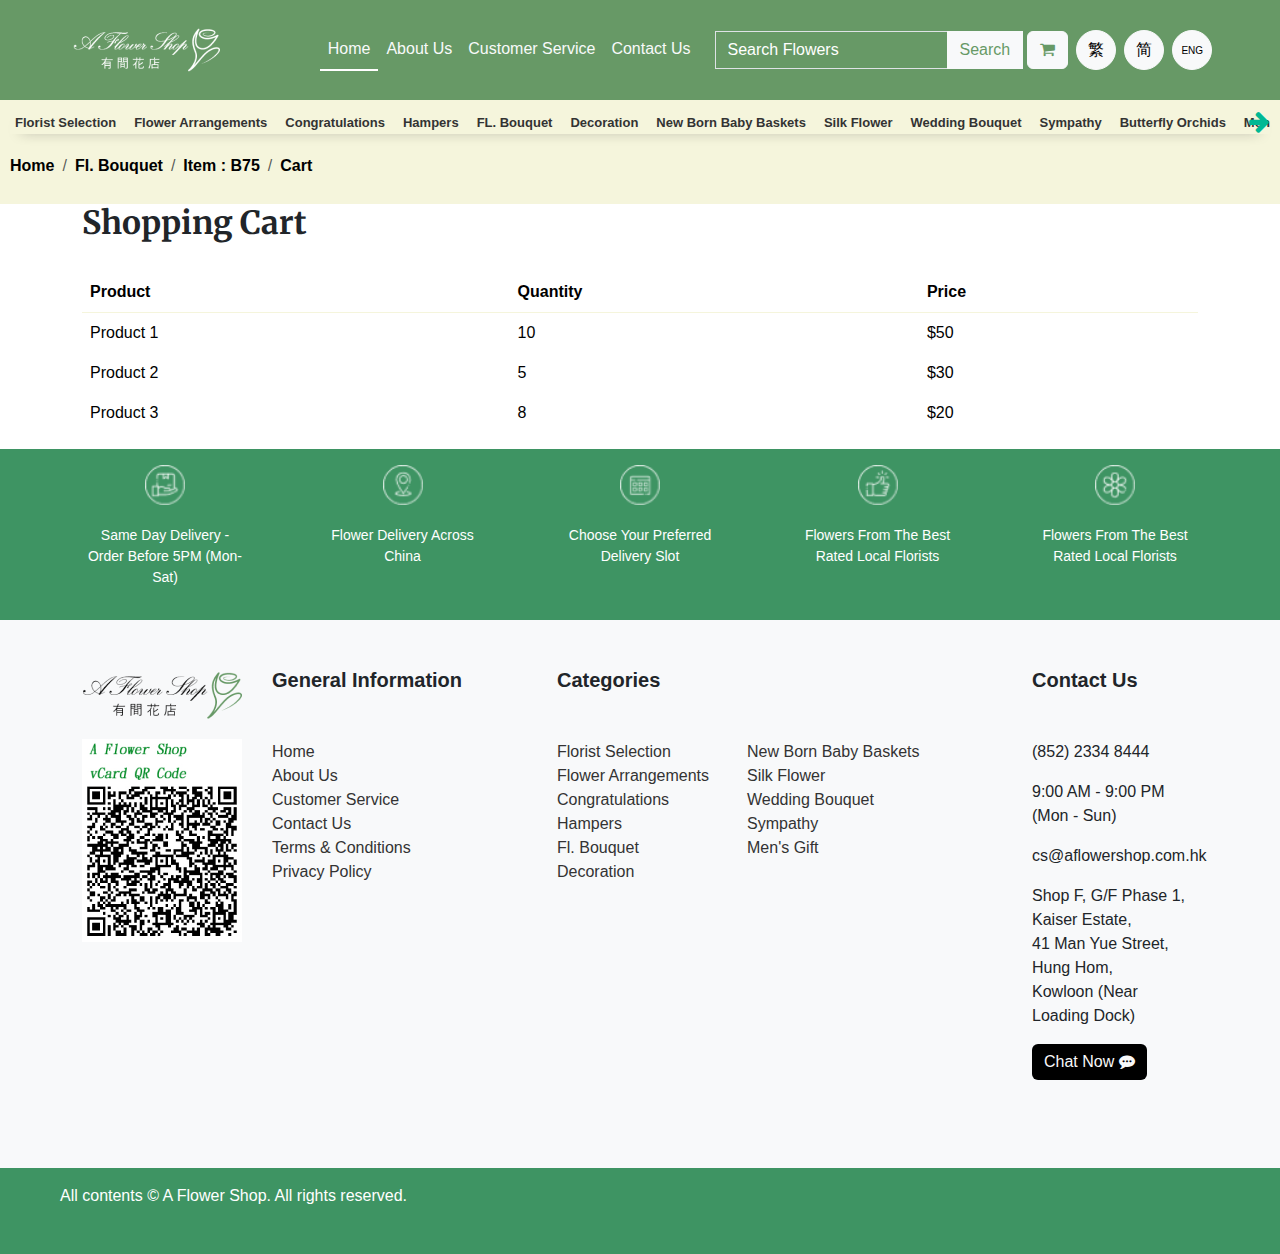
<file: cart.html>
<!DOCTYPE html>
<html lang="en">
  <head>
    <meta charset="UTF-8" />
    <meta name="viewport" content="width=device-width, initial-scale=1.0" />
    <title>Florist Shop</title>
    <link
      href="https://cdn.jsdelivr.net/npm/bootstrap@5.3.3/dist/css/bootstrap.min.css"
      rel="stylesheet"
      integrity="sha384-QWTKZyjpPEjISv5WaRU9OFeRpok6YctnYmDr5pNlyT2bRjXh0JMhjY6hW+ALEwIH"
      crossorigin="anonymous"
    />
    <!-- Custom CSS -->
    <link rel="stylesheet" href="style.css" />
    <!-- Font Awesome for icons -->
    <link
      rel="stylesheet"
      href="https://cdnjs.cloudflare.com/ajax/libs/font-awesome/4.7.0/css/font-awesome.min.css"
    />
  </head>
  <body>
    <!-- Navbar -->
    <!-- Navbar -->
    <nav class="navbar navbar-expand-lg bg-body-tertiary BigNav p-2">
      <div class="container-fluid" id="Greennav">
        <a class="navbar-brand" href="./index.html">
          <img src="assets/images/Logo.png" alt="Logo" class="img-fluid" />
        </a>
        <button
          class="navbar-toggler"
          type="button"
          data-bs-toggle="collapse"
          data-bs-target="#navbarSupportedContent"
          aria-controls="navbarSupportedContent"
          aria-expanded="false"
          aria-label="Toggle navigation"
        >
          <span class="navbar-toggler-icon"></span>
        </button>
        <div
          class="collapse navbar-collapse justify-content-center gap-3"
          id="navbarSupportedContent"
        >
          <ul class="navbar-nav mb-2 mb-lg-0">
            <li class="nav-item">
              <a
                class="nav-link active text-light"
                aria-current="page"
                href="./index.html"
                data-i18n="navbar.home"
                >Home</a
              >
            </li>
            <li class="nav-item">
              <a
                class="nav-link text-light"
                href="./Aboutus.html"
                data-i18n="navbar.about_us"
                >About Us</a
              >
            </li>
            <li class="nav-item">
              <a
                class="nav-link text-light"
                href="#"
                data-i18n="navbar.customer_service"
                >Customer Service</a
              >
            </li>
            <li class="nav-item">
              <a
                class="nav-link text-light"
                href="./contactus.html"
                data-i18n="navbar.contact_us"
                >Contact Us</a
              >
            </li>
          </ul>

          <form class="d-flex align-items-center" role="search">
            <div class="input-group search-container">
              <input
                class="form-control text-light"
                type="search"
                placeholder="Search Flowers"
                aria-label="Search"
                data-i18n="navbar.search_placeholder"
              />
              <button
                class="btn btnGeeen bg-light"
                type="submit"
                data-i18n="navbar.search_button"
              >
                Search
              </button>
            </div>
            <a href="./shoppingcart.html" class="btn btn-light ms-1">
              <i
                class="fa fa-shopping-cart"
                style="color: #679966"
                aria-hidden="true"
              ></i>
            </a>
            <div class="btn-group ms-1" role="group">
              <button
                type="button"
                class="btn rounded-circle lang btn-light m-1"
                id="btn-traditional"
              >
                繁
              </button>
              <button
                type="button"
                class="btn rounded-circle lang btn-light m-1"
                id="btn-simplified"
              >
                简
              </button>
              <button
                type="button"
                class="btn rounded-circle lang btn-light m-1"
                id="btn-eng"
                style="font-size: x-small"
              >
                ENG
              </button>
            </div>
          </form>
        </div>
      </div>
    </nav>

    <!-- Florist Selection and Flower Arrangement Section -->
    <div class="florist-section">
      <ul class="list-inline d-flex flex-nowrap overFlowHandle">
        <li class="list-inline-item">
          <a href="#" data-i18n="florist_section.florist_selection"
            >Florist Selection</a
          >
        </li>
        <li class="list-inline-item">
          <a href="#" data-i18n="florist_section.flower_arrangements"
            >Flower Arrangements</a
          >
        </li>
        <li class="list-inline-item">
          <a href="#" data-i18n="florist_section.congratulations"
            >Congratulations</a
          >
        </li>
        <li class="list-inline-item">
          <a href="#" data-i18n="florist_section.hampers">Hampers</a>
        </li>
        <li class="list-inline-item">
          <a href="./product.html" data-i18n="florist_section.fl_bouquet"
            >FL. Bouquet</a
          >
        </li>
        <li class="list-inline-item">
          <a href="#" data-i18n="florist_section.decoration">Decoration</a>
        </li>
        <li class="list-inline-item">
          <a href="#" data-i18n="florist_section.new_born_baby_baskets"
            >New Born Baby Baskets</a
          >
        </li>
        <li class="list-inline-item">
          <a href="#" data-i18n="florist_section.silk_flower">Silk Flower</a>
        </li>
        <li class="list-inline-item">
          <a href="#" data-i18n="florist_section.wedding_bouquet"
            >Wedding Bouquet</a
          >
        </li>
        <li class="list-inline-item">
          <a href="#" data-i18n="florist_section.sympathy">Sympathy</a>
        </li>
        <li class="list-inline-item">
          <a href="#" data-i18n="florist_section.butterfly_orchids"
            >Butterfly Orchids</a
          >
        </li>
        <li class="list-inline-item">
          <a href="#" data-i18n="florist_section.mens_gift">Men's Gift</a>
        </li>
      </ul>
      <!-- Arrow to indicate more items -->
      <div class="scroll-arrow">
        <i class="fa fa-arrow-right"></i>
      </div>
    </div>

    <nav aria-label="breadcrumb" class="breadcrumbs">
      <ol class="breadcrumb">
        <li class="breadcrumb-item active" aria-current="page">
          <a href="./Home.html">Home</a>
        </li>
        <li class="breadcrumb-item" aria-current="page">
          <a href="./Home.html">FI. Bouquet </a>
        </li>
        <li class="breadcrumb-item" aria-current="page">
          <a href="./Home.html">Item : B75</a>
        </li>
        <li class="breadcrumb-item" aria-current="page">
          <a href="./Home.html">Cart</a>
        </li>
      </ol>
    </nav>

    <div class="container">
      <h2 class="font-m fw-bold">Shopping Cart</h2>
      <table class="table">
        <thead class="">
          <tr>
            <th scope="col">Product</th>
            <th scope="col">Quantity</th>
            <th scope="col">Price</th>
          </tr>
        </thead>
        <tbody>
          <tr>
            <td>Product 1</td>
            <td>10</td>
            <td>$50</td>
          </tr>
          <tr>
            <td>Product 2</td>
            <td>5</td>
            <td>$30</td>
          </tr>
          <tr>
            <td>Product 3</td>
            <td>8</td>
            <td>$20</td>
          </tr>
        </tbody>
      </table>
    </div>

    <!-- Footer Top Bar -->
    <div class="footer-top py-3 mt-3">
      <div class="container">
        <div class="row text-center text-white justify-content-between">
          <!-- First Column with Image -->
          <div class="col-md-2 col-sm-6">
            <img
              src="./assets/images/Delivery.png"
              alt="Delivery"
              class="footer-icon"
            />
            <p data-i18n="footop.same-day-delivery">
              Same Day Delivery - Order Before 5PM (Mon-Sat)
            </p>
          </div>
          <!-- Second Column with Image -->
          <div class="col-md-2 col-sm-6">
            <img
              src="./assets/images/delievery.png"
              alt="Flower Delivery"
              class="footer-icon"
            />
            <p data-i18n="footop.flower-delivery-china">
              Flower Delivery Across China
            </p>
          </div>
          <!-- Third Column with Image -->
          <div class="col-md-2 col-sm-6">
            <img
              src="./assets/images/slot.png"
              alt="Delivery Slot"
              class="footer-icon"
            />
            <p data-i18n="footop.choose-delivery-slot">
              Choose Your Preferred Delivery Slot
            </p>
          </div>

          <!-- Fourth Column with Image -->
          <div class="col-md-2 col-sm-6">
            <img
              src="./assets/images/rated.png"
              alt="Delivery Slot"
              class="footer-icon"
            />
            <p data-i18n="footop.best-rated-florists">
              Flowers From The Best Rated Local Florists
            </p>
          </div>

          <div class="col-md-2 col-sm-6">
            <img
              src="./assets/images/fresh.png"
              alt="Local Florists"
              class="footer-icon"
            />
            <p data-i18n="footop.best-rated-florists">
              Flowers From The Best Rated Local Florists
            </p>
          </div>
        </div>
      </div>
    </div>

    <!-- Main Footer -->
    <footer class="footer bg-light py-5">
      <div class="container">
        <div class="row">
          <!-- Logo and QR Code -->
          <div class="col-lg-2 col-md-6 mb-4">
            <img src="./assets/images/logo2.png" alt="Logo" class="mb-3" />
            <img src="./assets/images/QR.png" alt="QR Code" />
          </div>
          <!-- General Information -->
          <div class="col-lg-3 col-md-6 mb-4">
            <h5 data-i18n="Gm.general-information">General Information</h5>
            <ul class="list-unstyled mt-5">
              <li><a href="index.html" data-i18n="navbar.home">Home</a></li>
              <li>
                <a href="./Aboutus.html" data-i18n="navbar.about_us"
                  >About Us</a
                >
              </li>
              <li>
                <a href="#" data-i18n="navbar.customer_service"
                  >Customer Service</a
                >
              </li>
              <li>
                <a href="./contactus.html" data-i18n="navbar.contact_us"
                  >Contact Us</a
                >
              </li>
              <li>
                <a href="#" data-i18n="Gm.terms-conditions"
                  >Terms & Conditions</a
                >
              </li>
              <li>
                <a href="#" data-i18n="Gm.privacy-policy">Privacy Policy</a>
              </li>
            </ul>
          </div>
          <!-- Categories -->
          <div class="col-lg-2 col-md-6 mb-4">
            <h5 data-i18n="Gm.categories">Categories</h5>
            <ul class="list-unstyled mt-5">
              <li>
                <a href="#" data-i18n="florist_section.florist_selection"
                  >Florist Selection</a
                >
              </li>
              <li>
                <a href="#" data-i18n="florist_section.flower_arrangements"
                  >Flower Arrangements</a
                >
              </li>
              <li>
                <a href="#" data-i18n="florist_section.congratulations"
                  >Congratulations</a
                >
              </li>
              <li>
                <a href="#" data-i18n="florist_section.hampers">Hampers</a>
              </li>
              <li>
                <a href="./product.html" data-i18n="florist_section.fl_bouquet"
                  >Fl. Bouquet</a
                >
              </li>
              <li>
                <a href="#" data-i18n="florist_section.decoration"
                  >Decoration</a
                >
              </li>
            </ul>
          </div>
          <div class="col-lg-3 col-md-6 mb-4 mt-5">
            <ul class="list-unstyled mt-4">
              <li>
                <a href="#" data-i18n="florist_section.new_born_baby_baskets"
                  >New Born Baby Baskets</a
                >
              </li>
              <li>
                <a href="#" data-i18n="florist_section.silk_flower"
                  >Silk Flower</a
                >
              </li>
              <li>
                <a href="#" data-i18n="florist_section.wedding_bouquet"
                  >Wedding Bouquet</a
                >
              </li>
              <li>
                <a href="#" data-i18n="florist_section.sympathy">Sympathy</a>
              </li>
              <li>
                <a href="#" data-i18n="florist_section.mens_gift">Men's Gift</a>
              </li>
            </ul>
          </div>
          <!-- Contact Information -->
          <div class="col-lg-2 col-md-6 mb-4">
            <h5 data-i18n="navbar.contact_us">Contact Us</h5>
            <ul class="list-unstyled mt-5">
              <p>(852) 2334 8444</p>
              <p data-i18n="footmid.working-hours">
                9:00 AM - 9:00 PM (Mon - Sun)
              </p>
              <p>cs@aflowershop.com.hk</p>
              <p data-i18n="footmid.address">
                Shop F, G/F Phase 1, Kaiser Estate,<br />
                41 Man Yue Street, Hung Hom,<br />
                Kowloon (Near Loading Dock)
              </p>
              <a
                href="#"
                class="btn btn-dark text-light"
                data-i18n="footmid.chat-now"
              >
                Chat Now <i class="fa fa-commenting" aria-hidden="true"></i
              ></a>
            </ul>
          </div>
        </div>
      </div>
    </footer>

    <!-- Footer Bottom Bar -->
    <div class="footer-bottom p-5 py-3 d-flex">
      <div class="container">
        <p data-i18n="footer.footer-rights">
          All contents © A Flower Shop. All rights reserved.
        </p>
      </div>
      <div class="fbottomicons text-black">
        <a
          class="text-black"
          href="http://www.facebook.com/pages/A-Flower-Shop/86139177592"
        >
          <i class="fa-brands fa-facebook"></i
        ></a>
        <!-- <i class="fa-brands fa-youtube"></i> -->
        <!-- <i class="fa-brands fa-square-instagram"></i> -->
        <a class="text-black" href="https://wa.me/85223348444" target="_blank">
          <i class="fa-brands fa-whatsapp"></i>
        </a>

        <a class="text-black" href="mailto:cs@aflowershop.com.hk">
          <i class="fa-solid fa-envelope"></i>
        </a>
      </div>
    </div>

    <!-- Bootstrap JS and dependencies -->
    <script src="https://code.jquery.com/jquery-3.5.1.slim.min.js"></script>
    <script
      src="https://cdn.jsdelivr.net/npm/@popperjs/core@2.11.8/dist/umd/popper.min.js"
      integrity="sha384-I7E8VVD/ismYTF4hNIPjVp/Zjvgyol6VFvRkX/vR+Vc4jQkC+hVqc2pM8ODewa9r"
      crossorigin="anonymous"
    ></script>
    <script
      src="https://cdn.jsdelivr.net/npm/bootstrap@5.3.3/dist/js/bootstrap.min.js"
      integrity="sha384-0pUGZvbkm6XF6gxjEnlmuGrJXVbNuzT9qBBavbLwCsOGabYfZo0T0to5eqruptLy"
      crossorigin="anonymous"
    ></script>

    <script>
      const floristSection = document.querySelector(".florist-section ul");
      const scrollArrow = document.querySelector(".scroll-arrow");

      function toggleArrowVisibility() {
        if (floristSection.scrollWidth > floristSection.clientWidth) {
          scrollArrow.style.display = "block";
        } else {
          scrollArrow.style.display = "none";
        }
      }

      function handleScroll() {
        const maxScrollLeft =
          floristSection.scrollWidth - floristSection.clientWidth;
        if (floristSection.scrollLeft >= maxScrollLeft - 5) {
          scrollArrow.style.display = "none";
        } else {
          scrollArrow.style.display = "block";
        }
      }

      floristSection.addEventListener("scroll", handleScroll);
      window.addEventListener("resize", toggleArrowVisibility);

      // Initial check
      toggleArrowVisibility();
    </script>
    <script>
      document.addEventListener("DOMContentLoaded", function () {
        const incBtn = document.getElementById("incBtn");
        const decBtn = document.getElementById("decBtn");
        const sizeInput = document.getElementById("size");

        // Function to update the value, ensuring it doesn't go below 0
        function updateValue(increment) {
          let currentValue = parseInt(sizeInput.value, 10);
          currentValue = isNaN(currentValue) ? 0 : currentValue;

          if (increment) {
            sizeInput.value = currentValue + 1;
          } else if (currentValue > 0) {
            sizeInput.value = currentValue - 1;
          }
        }

        // Attach event listeners to the buttons
        incBtn.addEventListener("click", function () {
          updateValue(true);
        });

        decBtn.addEventListener("click", function () {
          updateValue(false);
        });
      });
    </script>
  </body>
</html>
</file>
<file: style.css>
@import url('https://fonts.googleapis.com/css2?family=Merriweather:ital,wght@0,300;0,400;0,700;0,900;1,300;1,400;1,700;1,900&display=swap');
/* Custom Styles */
@import url('https://fonts.googleapis.com/css2?family=Lato:ital,wght@0,100;0,300;0,400;0,700;0,900;1,100;1,300;1,400;1,700;1,900&display=swap');

a {
    text-decoration: none;
}

.nav-item>.nav-link:hover {
    border-bottom: 2px solid #ffff;
}

.nav-item>.nav-link.active {
    border-bottom: 2px solid #ffff;
}

.BigNav {
    background-color: #679966 !important;
    min-height: 100px;
}

#Greennav {
    padding-left: 65px;
}

.Logo {
    padding-left: 200px;
}

.form-control::placeholder {
    color: white;
    font-weight: lighter;
}

.form-control {
    border-radius: inherit;
    background-color: #679966;
}

.lang {
    height: 40px;
    width: 40px;
    justify-content: center;
    display: flex;
    align-items: center;
}


/* Adjust placeholder color and styling */
.form-control::placeholder {
    color: white;
    font-weight: lighter;
}

/* Custom form control styling */
.form-control {
    border-radius: inherit;
    background-color: #679966;
}


.florist-section {
    background-color: #F5F5DC;
    padding: 10px;
}

.florist-section ul {
    padding: 0;
    margin: 0;
    white-space: nowrap;
}

.florist-section li {
    display: inline-block;
    margin-right: 15px;
}

.florist-section a {
    text-decoration: none;
    font-size: small;
    color: #333;
    font-weight: bold;
    padding: 5px;
    border-radius: 4px;
    transition: background-color 0.3s ease;
}

.florist-section a:hover {
    background-color: #ddd;
}

/* Scrollbar styling */
.florist-section::-webkit-scrollbar {
    height: 8px;
}

.florist-section::-webkit-scrollbar-thumb {
    background-color: #679966;
    border-radius: 4px;
}

#navbarSupportedContent {
    margin-left: 40px;

}

.breadcrumbs {
    background-color: #F5F5DC;

    padding: 10px;
}

/* Custom scrollbar styling */
.florist-section ul {
    scrollbar-width: thin;
    scrollbar-color: #00B894 #2D3436;
    /* Scrollbar thumb and track colors */
    box-shadow: 0px 7px 13px -11px #181318;

}

.florist-section ul::-webkit-scrollbar {
    height: 8px;
}

.florist-section ul::-webkit-scrollbar-track {
    background: #2D3436;
    /* Track color */
}

.florist-section ul::-webkit-scrollbar-thumb {
    background-color: #00B894;
    /* Scrollbar thumb color */
    border-radius: 10px;
    border: 2px solid #2D3436;
    /* Padding around thumb */
}

/* Full-width banner image */
.full-width-banner img {
    width: 100%;
    /* Makes image full width */
    height: auto;
    /* Maintains aspect ratio */
}

/* Arrow icon */
.scroll-arrow {
    position: absolute;
    right: 10px;
    top: 50%;
    transform: translateY(-50%);
    font-size: 24px;
    color: #00B894;
    display: none;
    pointer-events: none;
}

.florist-section {
    position: relative;
}

.overFlowHandle {
    overflow: hidden;
}

/* General Header Styling */
header {
    padding: 10px 0;
}

header .nav-link {
    color: #555;
    font-weight: bold;
}

header .btn-group .btn {
    background-color: #e6e6e6;
    border: none;
    height: 50px;
    width: 50px;
}

.breadcrumb-item a {
    color: #000 !important;
    text-decoration: none;
    font-weight: 600;

}

.font-m {
    font-family: "Merriweather", serif;
}

.feaSelect {
    border: none !important;
}

hr {
    color: #E4E4E4;
    opacity: 1;
}

.mianheading {
    background-color: #679966;
    border-radius: 5px;
    display: flex;
    align-items: center;
    padding: 0.5rem;
}

.accordion-item {
    border: none !important;
    box-shadow: none !important;

}

.accordion-button {
    font-size: 12px !important;
    color:
        #555555 !important;
    background-color: transparent;
}

.accordion-button::after {
    width: 12px;
    height: 12px;
    background-size: auto !important;
}

.accordion-item {
    background: transparent !important;
}

.navCard {
    background-color:
        #F5F5DC;
    border: navajowhite;
}

.flowerFooter {
    background-color: #F5F5DC;
}

.flowerCard {
    border: 1px solid #F5F5DC;

}

.flowerCardImage {
    width: 100%;
    height: 250px;
    object-fit: cover;
}

.fss2 {
    font-size: 15px;
    font-weight: 700;

}

.starFl {
    font-size: 12px;
    color: #FF9900;
}

.sf3 {
    font-size: 10px;
    color: #A1A0A0;
    margin: 0;

}




/* new css */
/* Custom Styles */




.Logo {
    padding-left: 200px;
}

.form-control::placeholder {
    color: white;
    font-weight: lighter;
}

.form-control {
    border-radius: inherit;
    background-color: #679966;
}



/* Adjust placeholder color and styling */
.form-control::placeholder {
    color: white;
    font-weight: lighter;
}

/* Custom form control styling */
.form-control {
    border-radius: inherit;
    background-color: #679966;
}


.florist-section {
    background-color: #F5F5DC;
    padding: 10px;
}

.florist-section ul {
    padding: 0;
    margin: 0;
    white-space: nowrap;
}

.florist-section li {
    display: inline-block;
    margin-right: 15px;
}

.florist-section a {
    text-decoration: none;
    font-size: small;
    color: #333;
    font-weight: bold;
    padding: 5px;
    border-radius: 4px;
    transition: background-color 0.3s ease;
}

.florist-section a:hover {
    background-color: #ddd;
}

/* Scrollbar styling */
.florist-section::-webkit-scrollbar {
    height: 8px;
}

.florist-section::-webkit-scrollbar-thumb {
    background-color: #679966;
    border-radius: 4px;
}

#navbarSupportedContent {
    margin-left: 40px;

}

.btnGeeen {
    color: #679966 !important;
    border-radius: 0px !important;
}

.breadcrumbs {
    background-color: #F5F5DC;

    padding: 10px;
}

/* Custom scrollbar styling */
.florist-section ul {
    scrollbar-width: thin;
    scrollbar-color: #00B894 #2D3436;
    /* Scrollbar thumb and track colors */
}

.florist-section ul::-webkit-scrollbar {
    height: 8px;
}

.florist-section ul::-webkit-scrollbar-track {
    background: #2D3436;
    /* Track color */
}

.florist-section ul::-webkit-scrollbar-thumb {
    background-color: #00B894;
    /* Scrollbar thumb color */
    border-radius: 10px;
    border: 2px solid #2D3436;
    /* Padding around thumb */
}

.search-container input {
    background: transparent !important;
}

/* Full-width banner image */
.full-width-banner img {
    width: 100%;
    /* Makes image full width */
    height: auto;
    /* Maintains aspect ratio */
}

/* Arrow icon */
.scroll-arrow {
    position: absolute;
    right: 10px;
    top: 50%;
    transform: translateY(-50%);
    font-size: 24px;
    color: #00B894;
    display: none;
    pointer-events: none;
}

.florist-section {
    position: relative;
}



/* General Header Styling */
header {
    padding: 10px 0;
}

header .nav-link {
    color: #555;
    font-weight: bold;
}

header .btn-group .btn {
    background-color: #e6e6e6;
    border: none;
    height: 50px;
    width: 50px;
}

/*Shahbaz Css Start*/
body {
    font-family: Arial, sans-serif;
}

h1 {
    margin-bottom: 20px;
    font-weight: bold;
}

p.text-center {
    margin-bottom: 40px;
    color: #555;
}

hr {
    width: 80%;
    margin: 10px auto;
}

.card {
    border: none;
}

.card-img-top {
    width: 100%;
    height: auto;
}

.card-title {
    font-weight: bold;
    color: #333;
    margin-top: 10px;
}

.card-body {
    background-color: #F5F5DC;
    padding: 15px;
}

.card-body p {
    margin-bottom: 0;
}

.BestSeller {
    background-color: #f9f9f9;
}

.BestSeller hr {
    width: 20%;
    margin: 10px auto;
}

.BestSeller .card-body {
    background-color: FFFFFF;
    padding: 15px;
}

h2 {
    font-weight: bold;
    margin-bottom: 30px;
}

.item-code {
    font-weight: bold;
    margin-bottom: 10px;
    color: #333;
}

.item-price {


    margin-bottom: 10px;
}

.item-rating {
    color: #f39c12;
}

.stars {
    color: #f39c12;
    font-size: 1.2em;
}

.rating-count {
    color: #666;
    font-size: 0.9em;
}

.Special hr {
    width: 20%;
    margin: 10px auto;
}

.custom-button {
    background-color: black;
    color: white;
    border: none;
    padding: 10px 20px;

    /* width: 15%; */
    text-align: center;
    text-decoration: none;
    display: inline-block;
    font-size: 16px;
    margin: 4px 2px;
    cursor: pointer;
    border-radius: 20px;
}

s .mt-4 {
    margin-top: 1.5rem;
    /* Adjust as needed */
}

.custom-button:hover {
    background-color: #333;
    /* Slightly lighter black for hover effect */
}

.footer-top {
    background-color: #3e9463;
    color: white;
}

.footer-top i {
    font-size: 24px;
    margin-bottom: 10px;
}

.footer h5 {
    font-weight: bold;
    margin-bottom: 15px;
}

.footer a {
    color: #333;
    text-decoration: none;
}

.footer a:hover {
    text-decoration: underline;
}

.footer-bottom {
    background-color: #3e9463;
    color: white;
}

.social-icons a {
    color: white;
    margin: 0 10px;
    font-size: 20px;
    transition: color 0.3s ease;
}

.social-icons a:hover {
    color: #8bc34a;
}

.btn-dark {
    background-color: black;

    border: none;
}

.footer-icon {
    width: 40px;
    /* Adjust the size as needed */
    height: 40px;
    /* Ensure the image remains square */
    margin-bottom: 10px;
    /* Adds some space between the image and the text */
}

.footer-top p {
    margin-top: 10px;
    /* Adds some space between the image and the text */
    font-size: 14px;
    /* Adjust the font size to match the design */
    color: white;
    /* Ensures text is readable */
}

/*Shahbaz Css End*/


@media(max-width:1250px) {


    .overFlowHandle {
        overflow-x: scroll;
    }

    .overFlowHandle::-webkit-scrollbar {
        height: 8px;
        /* Adjust height of horizontal scrollbar */
    }

    .overFlowHandle::-webkit-scrollbar-thumb {
        background-color: #888;
        /* Color of the scrollbar handle */
        border-radius: 4px;
        /* Rounded corners for the scrollbar handle */
    }

    .overFlowHandler::-webkit-scrollbar-thumb:hover {
        background-color: #555;
        /* Darker color when hovering */
    }
}

.singleProductCard {
    border: 2px solid #F5F5DC;
}

.singleProductCard img {
    width: 100%;
    object-fit: cover;
}

.text-muted-1 {
    font-size: 25px;
    color: #8B898C;
    font-weight: 600;
}

.text-muted-2 {
    color: #A1A0A0;
}

.font-lato {
    font-family: "Lato", sans-serif;
}

.fp1 {
    font-size: 18px;
    font-weight: 700;
}

.fp2 {
    font-size: 16px;
    color: #8B898C;
    font-weight: 500;
}

.size {
    background-color: #F5F5DC;
    color: #BEBEBE;
    font-size: 12px;
}

.size span {
    cursor: pointer;
    user-select: none;
}

.inpNum {
    background-color: transparent !important;
    width: 50px;
    border: none;
    color: #BEBEBE;
    font-weight: 700;
}

.btnCart {
    border-radius: 100px;
    font-size: 14px;
    font-weight: 400px
}

.table>:not(caption)>*>* {
    border-bottom: 0px;
}

thead {
    border-bottom: 1px solid #F5F5DC;
}

/* new css end */


/* saad css */
.aboutshop {
    display: flex;
    align-items: center;
    justify-content: center;
    font-family: "Merriweather", serif;
    font-weight: 700;
    font-style: normal;
    line-height: 35px;
}

.abouttxt {
    display: flex;
    align-items: center;
    justify-content: center;
    text-align: center;
}

.wholeabouttext {
    color: #8B898C;
    font-size: medium;

}

.contactus {
    display: flex;
    align-items: center;
    justify-content: center;
    text-align: center;
}

.Cicons {
    height: 45px;
    width: 45px;
}

.cicontxt {
    color: #8B898C;
    font-size: 15px;
}

.fbottomicons {
    font-size: large;
}

.hr {
    width: 100%;
}

.flower1whole {
    width: 25%;

}

.flower {
    height: 100px;
}

/* .sizee{
    width: 30px;
} */

.totalprice {
    text-align: right;

}

.carttext {
    color: #8B898C;
    font-size: small;
}


.modalHeader {
    text-align: center;
    background-color: #679966;
}

.poppurchase {
    text-align: center;
}

.popflower {
    border: none;
}

.desflower {
    background-color: #F5F5DC;
    /* text-align: center; */
}

.Description {
    font-size: small;
}

.popbtn {
    background-color: #000000;
    color: #FFFFFF;
    border-radius: 50px;
    width: 90%;
    border: none;
    display: flex;
    text-align: center;
    align-items: center;
    justify-content: center;
}

.cancelpopbtn {
    color: #000000;
    background-color: none;
    border-radius: 50px;
    width: 90%;
    border: none;
    display: flex;
    text-align: center;
    align-items: center;
    justify-content: center;
}

.poweredpaypal {
    align-items: center;
    justify-content: center;
    text-align: center;
}

.popupbutton {
    background-color: #000000;
    color: white;
    font-size: x-small;
    border-radius: 50px;
    height: 40px;
    width: 120px;
}

.size {
    height: fit-content;
    width: fit-content;
}

.envl {
    background: #F5F5DC;
    height: 40px;
    width: 40px;
    display: flex;
    justify-content: center;
    align-items: center;
}

.btnbgS {
    background-color: #F5F5DC !important;
    border: 1px solid #679966 !important
}

.btnr {
    background-color: #679966 !important;
    color: #fff
}

.aligned-text {
    text-indent: -2.5em;
    /* Adjust the value to align with the years */
    margin-left: 7.5em;
    /* Adjust the value to align with the years */
}

.aligned-text2 {
    text-indent: -1.5em;
    margin-left: 2.5em;
}

/* saad css end */
@media(max-width:992px) {
    #Greennav {
        padding-left: 0 !important;
    }

    .BigNav form {
        flex-direction: column;
        gap: 0.5rem;
    }
}
</file>
